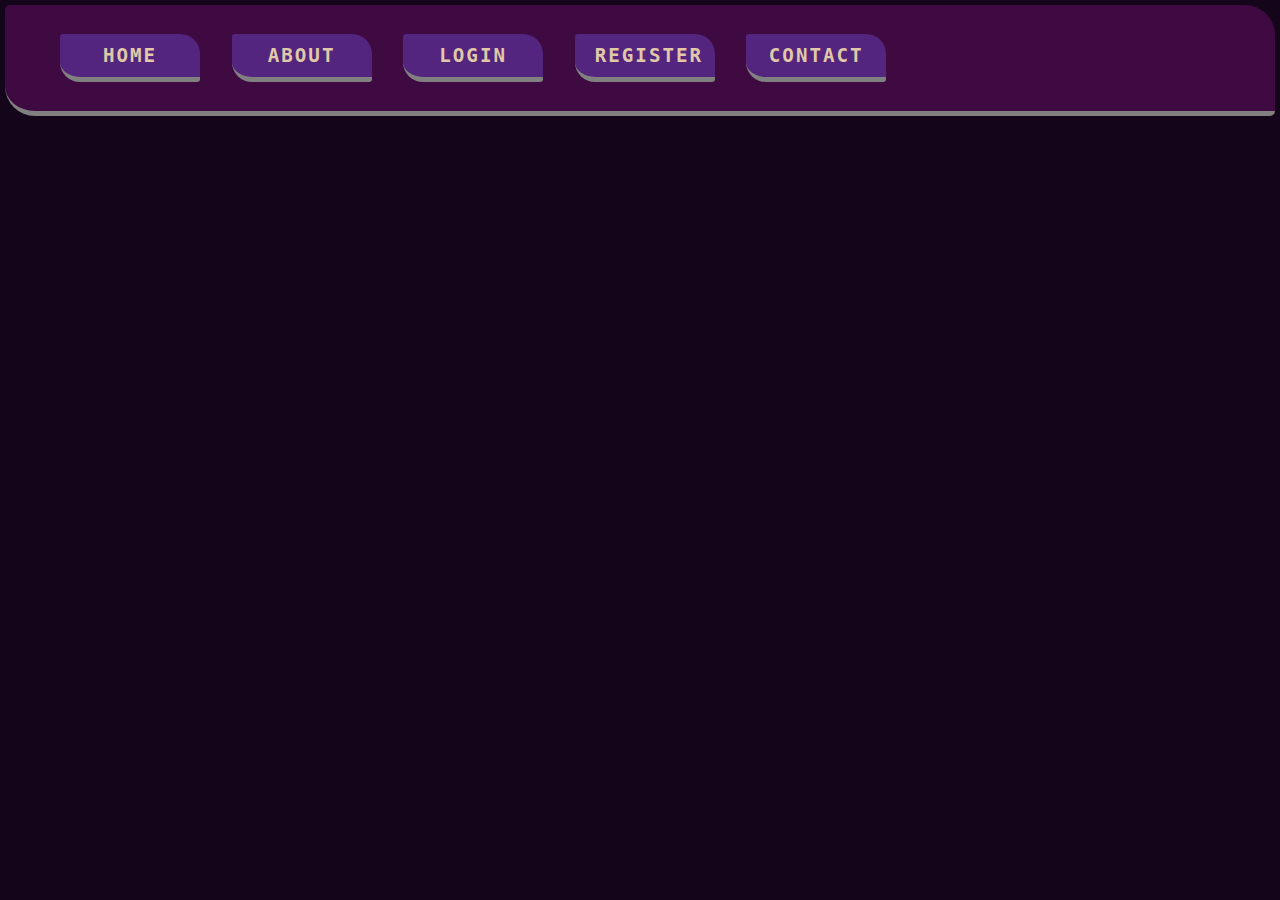
<file: index.html>
<!DOCTYPE html>
<html lang="en">
<head>
    <meta charset="UTF-8">
    <meta name="viewport" content="width=device-width, initial-scale=1.0">
    <link rel="stylesheet" href="./style.css">
    <title>Document</title>
</head>
<body>
    <header class="header">
        <div class="container">
            <ul class="list">
                <li class="content"><a href="./index.html">HOME</a></li>
                <li class="content"><a href="./about.html">ABOUT</a ./about.html></li>
                <li class="content"><a href="./login.html">LOGIN</a></li>
                <li class="content"><a href="./register.html">REGISTER</a></li>
                <li class="content"><a href="./contact.html">CONTACT</a></li>
            </ul>
        </div>
    </header>
</body>
</html>
</file>
<file: style.css>
body{
    background-color: rgb(20, 5, 26);
    font-family: monospace;
    font-size: 1.2rem;
    margin: 0;
    padding: 0;
}
.header{
    background-color: rgb(63, 9, 66);
    margin: 5px;
    padding:5px;
    display: flexbox;
    border-radius: 5px 30px;
    border-bottom: 5px solid grey;
}
.header .content {
    width: 100px;
    list-style-type: none;
    display: inline-block;
    text-align: center;
    margin: 5px 10px;
    background-color: rgb(83, 37, 126);
    padding: 10px 20px;
    border-bottom: 5px solid grey;
    border-radius: 3px 20px;
}
.header .content a{
    text-decoration: none;
    color: rgb(224, 200, 168);
    letter-spacing: 2px;
    font-weight: bold;
}
</file>
